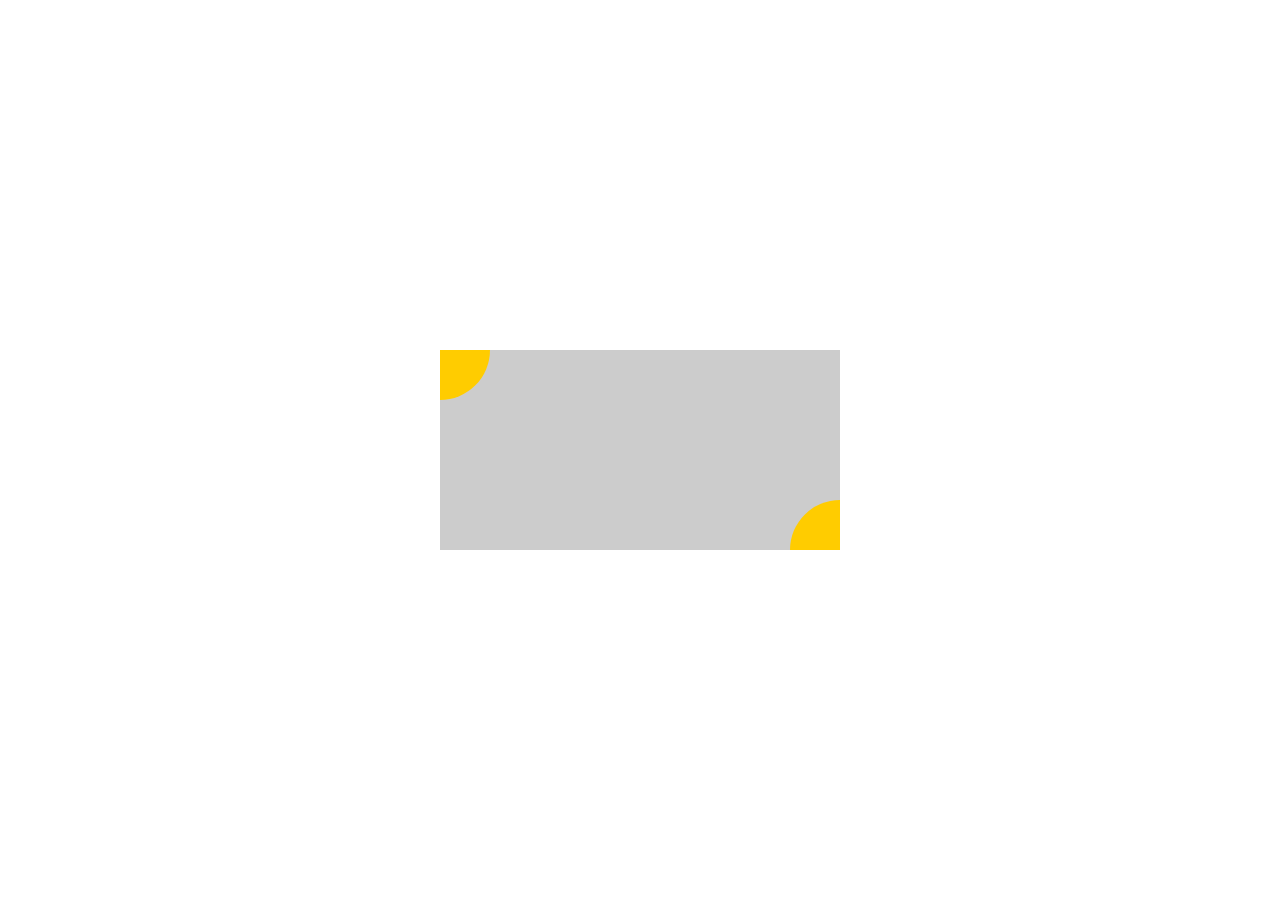
<file: task-4 定位和居中/index.html>
<!DOCTYPE html>
<html>
<head>
<meta charset="utf-8">
<meta http-equiv="" content="IE=edge">
<meta name="keywords" content="position center">
<meta name="description" content="position的用法，使其水平，垂直居中">
	<title>position 定位和居中</title>
	<link rel="stylesheet" type="text/css" href="css/style.css">
</head>
<body>
<div id="square">
	<div class="circle top-left"></div>   <!--更为简便和语义化的写法-->
	<div class="circle bottom-right"></div>
</div>
</body>
</html>
</file>
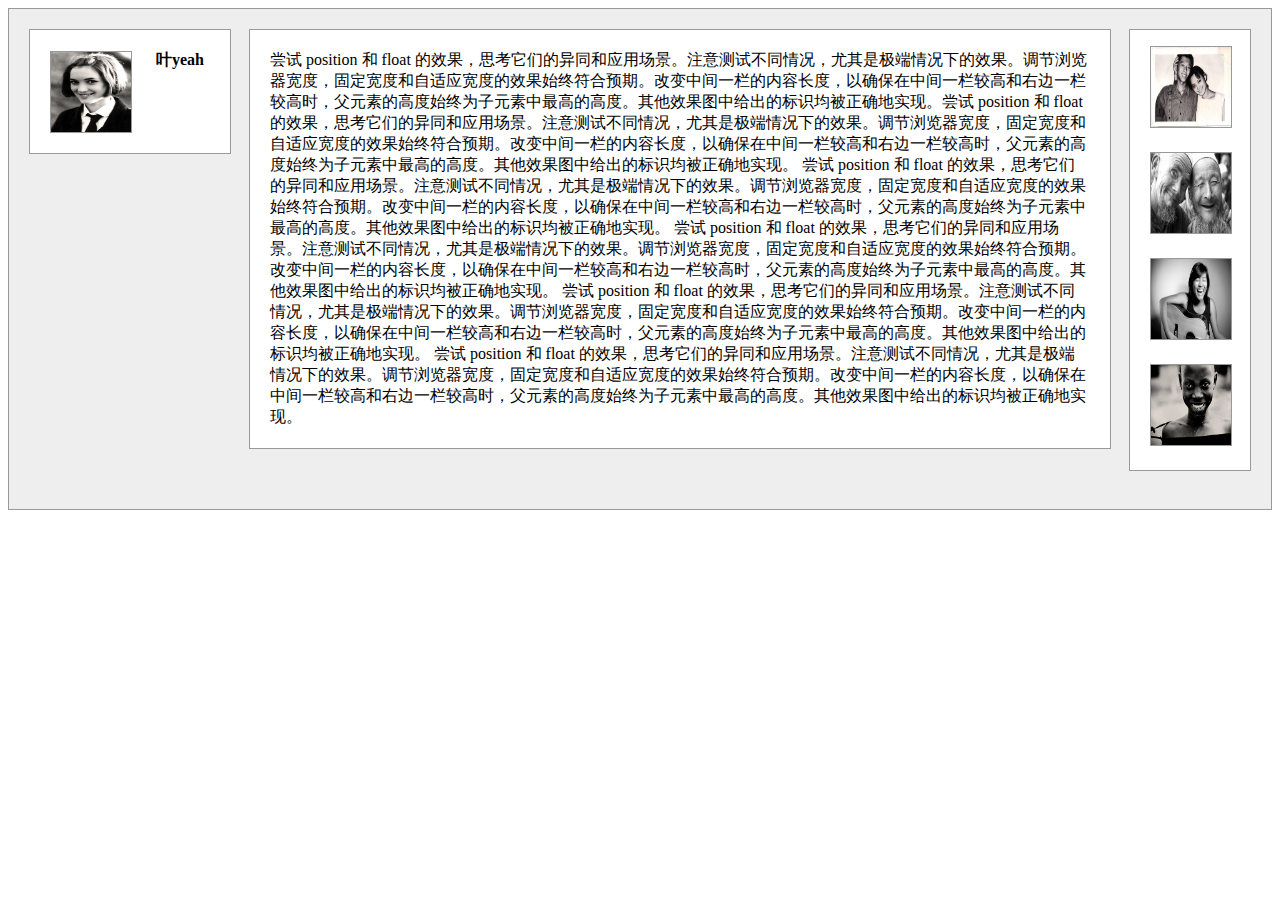
<file: task-3 三栏式布局/index1.html>
<!DOCTYPE html>
<html>
<head lang="zh-CN">
<meta charset="utf-8">
<meta http-equiv="" content="IE=edge">
<meta name="viewport" content="width=device-width,initial-scale">
	<title>三栏式布局</title>
	<link rel="stylesheet" type="text/css" href="css/style.css"/>
</head>
<body>
<div id="container" class="clearfix">
	<div id="logo">
		<img src="img/1.jpg" alt="我们" title="我" align="texttop" />
		<h1>叶yeah</h1>
	</div>
	<div id="sidebar">
	<ul>
		<li><img src="img/2.jpg" title="笑脸" alt="笑脸"/></li>
		<li><img src="img/3.jpg" title="笑脸" alt="笑脸"/></li>
		<li><img src="img/4.jpg" title="笑脸" alt="笑脸"/></li>
		<li><img src="img/5.jpg" title="笑脸" alt="笑脸"/></li>
	</ul>
	</div>
	<div id="content">
		<p>
    尝试 position 和 float 的效果，思考它们的异同和应用场景。注意测试不同情况，尤其是极端情况下的效果。调节浏览器宽度，固定宽度和自适应宽度的效果始终符合预期。改变中间一栏的内容长度，以确保在中间一栏较高和右边一栏较高时，父元素的高度始终为子元素中最高的高度。其他效果图中给出的标识均被正确地实现。尝试 position 和 float 的效果，思考它们的异同和应用场景。注意测试不同情况，尤其是极端情况下的效果。调节浏览器宽度，固定宽度和自适应宽度的效果始终符合预期。改变中间一栏的内容长度，以确保在中间一栏较高和右边一栏较高时，父元素的高度始终为子元素中最高的高度。其他效果图中给出的标识均被正确地实现。 尝试 position 和 float 的效果，思考它们的异同和应用场景。注意测试不同情况，尤其是极端情况下的效果。调节浏览器宽度，固定宽度和自适应宽度的效果始终符合预期。改变中间一栏的内容长度，以确保在中间一栏较高和右边一栏较高时，父元素的高度始终为子元素中最高的高度。其他效果图中给出的标识均被正确地实现。 尝试 position 和 float 的效果，思考它们的异同和应用场景。注意测试不同情况，尤其是极端情况下的效果。调节浏览器宽度，固定宽度和自适应宽度的效果始终符合预期。改变中间一栏的内容长度，以确保在中间一栏较高和右边一栏较高时，父元素的高度始终为子元素中最高的高度。其他效果图中给出的标识均被正确地实现。 尝试 position 和 float 的效果，思考它们的异同和应用场景。注意测试不同情况，尤其是极端情况下的效果。调节浏览器宽度，固定宽度和自适应宽度的效果始终符合预期。改变中间一栏的内容长度，以确保在中间一栏较高和右边一栏较高时，父元素的高度始终为子元素中最高的高度。其他效果图中给出的标识均被正确地实现。 尝试 position 和 float 的效果，思考它们的异同和应用场景。注意测试不同情况，尤其是极端情况下的效果。调节浏览器宽度，固定宽度和自适应宽度的效果始终符合预期。改变中间一栏的内容长度，以确保在中间一栏较高和右边一栏较高时，父元素的高度始终为子元素中最高的高度。其他效果图中给出的标识均被正确地实现。
</p>
</div>
</body>
</html>
</file>
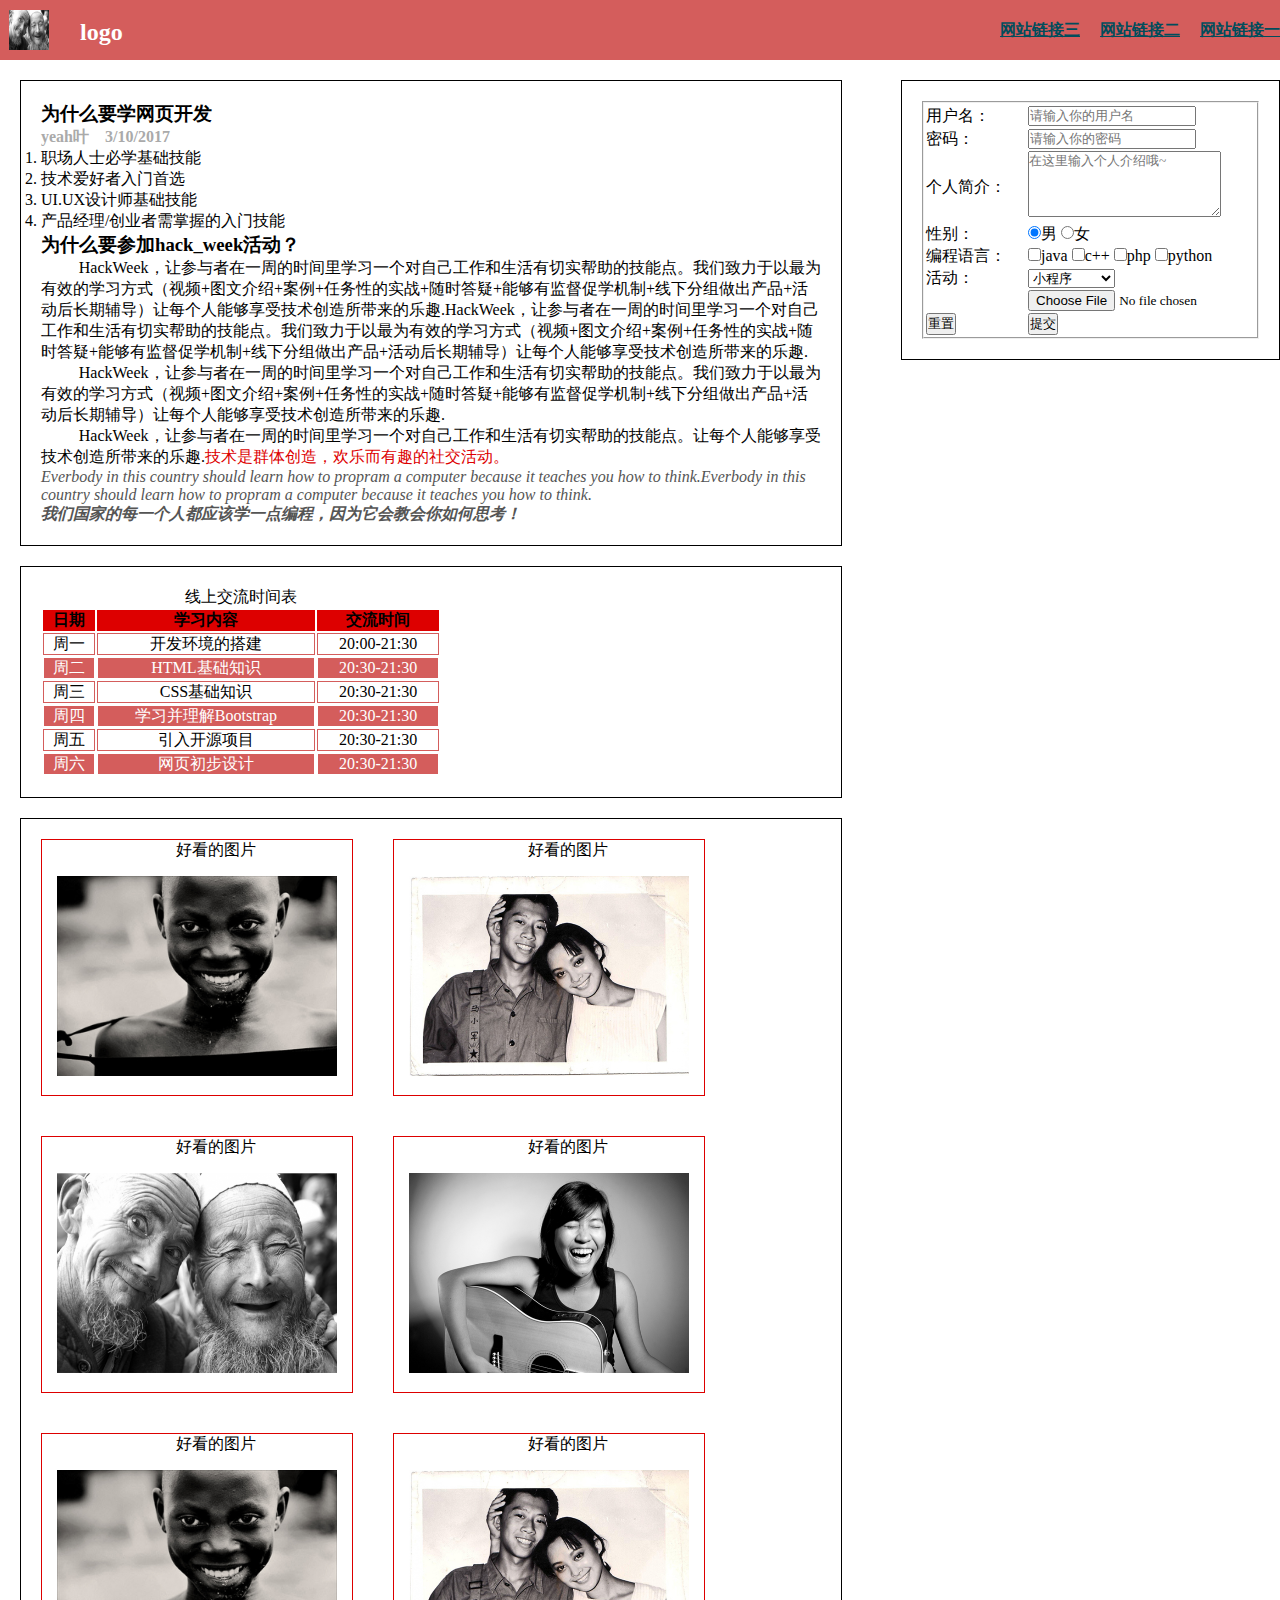
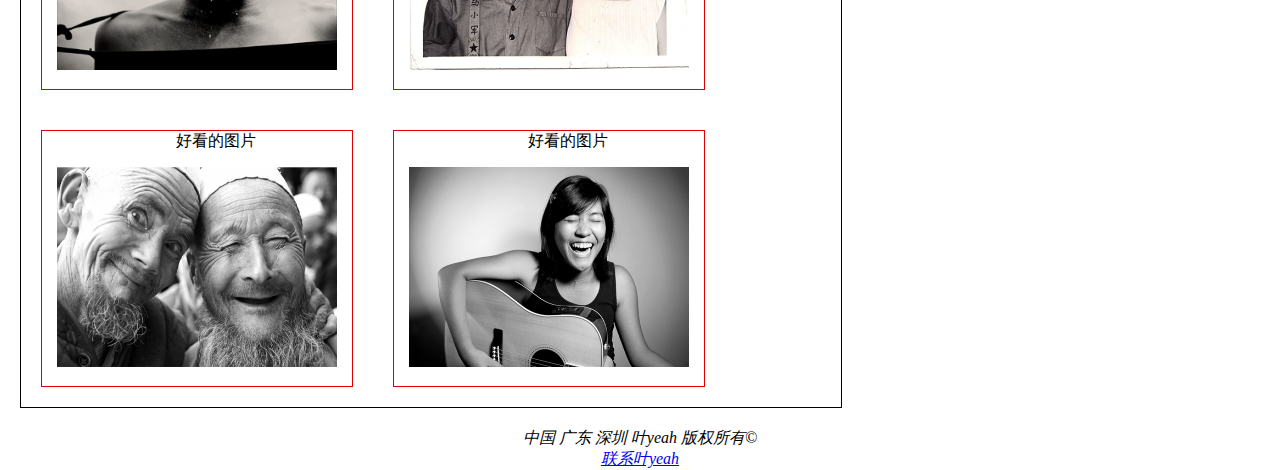
<file: task-5 HTML_DOM/html_DOM.html>
<!DOCTYPE html>
<html>
<head lang="en">
	<meta  charset="utf-8">
	<meta http-equiv="" content="IE=edge">  <!--http-equiv向浏览器传回的信息-->
	<meta name="viewport" content="width=device-width,initial-scale=1"> <!--定义页面宽度和页面宽度与设备屏幕宽度的关系-->
	<meta name="keword" content="html_DOM"> <!--keyword用来标记页面的关键字，便于搜索-->
	<meta name="description" content="了解html各个标签的使用方法">  <!--description用来描述页面的详细信息-->
	<title>hack_week 任务二</title>  <!--显示在选项卡的的页面标题-->
	<link rel="stylesheet" type="text/css" href="css/all.css">  <!--常用来css文件或icon-->
<!-- script标签常链接在页面底部-->
</head>

<body>
	<header>
	<h1>                <!--h1标签常用于网站名称或LOGO-->
		<span>logo</span>
		<img src="img/3.jpg" alt="logo"/>
	</h1> 		
	<nav id="nav">
		<ul>
			<li><a href="www.github/yeyeahyet">网站链接一</a></li>
			<li><a href="www.github/yeyeahyet">网站链接二</a></li>
			<li><a href="www.github/yeyeahyet">网站链接三</a></li>
		</ul>
	</nav>
	</header>
	<div id="sidebar" class="clearfix">
	<form method="post" action="save.php" id="userinfo">	
	<!--methon数据传送方式 action表单数据传输到的地方-->	
		<fieldset>
		<table id="userinfo">
		<tbody>
	 		<tr>
	 			<td><label for="username">用户名：</label></td>   	
	 			<!--for与控件ID名相关联，当单击该label标签时，会将焦点转到和标签相关的表单控件上-->
				<td><input type="text" name="name" id="username" value="" placeholder="请输入你的用户名"/></td>
				<!--name:为文本框命名，以备后台程序ASP,PHP使用。value：为文本输入框设置默认值。(提示作用).placehoder-->	
			</tr>
			<tr>
				<td><label for="psw">密码：</label></td>
				<td><input type="password" name="psw" id="psw" value="" placeholder="请输入你的密码"/></td>
			</tr>
			<tr>
				<td><label for="personal">个人简介：</label></td> 
				<td><textarea rows="4" cols="24" id="personal" name="personal" placeholder="在这里输入个人介绍哦~"></textarea></td>
				<!--textarea标签语义化，rows为行数，col为每行个数-->
			</tr>
			<tr>
				<td><label>性别：</label></td>
 				<td><input type="radio" checked="checked" name="sex" value="男"/>男
 					<input type="radio" name="sex" value="女"/>女</td>
 					<!--同一组单选框name值一定要一致-->
 			</tr>
 			<tr>
 				<td><label>编程语言：</label></td>
 				<td><input type="checkbox" name="program" value="java"/>java
 					<input type="checkbox" name="program" value="c++"/>c++
 					<input type="checkbox" name="program" value="php"/>php
 					<input type="checkbox" name="program" value="python"/>python</td>
 			</tr>
 			<tr>
 				<td><label for="active">活动：</label></td>
 				<td><select id="active" name="active" value="活动">
 					<option>小程序</option>
 					<option>网站开发</option>
 					<option>网站建设</option>
 					<option>微信公众号</option>
 					</select></td>
 			</tr>
 			<tr>
 				<td></td>
 				<td><input type="file" name="pic" accept="img/gif"></td>
 				<!-- 选择文件 value值显示在按钮上-->
 			</tr>
 			<tr>
 				<td><input type="reset" name="reset" value="重置"/></td>      
				<td><input type="submit" name="submit"  value="提交"/></td>
			</tr>
		</tbody>
		</table>
		</fieldset>	
	</form>	
	</div>
	<div id="content">
	<main>
		<article id="article_1">
			<h3>为什么要学网页开发</h3>
			<h4>
				<span class="name">yeah叶 &nbsp&nbsp&nbsp<time>3/10/2017</time></span>          <!-- time语义化-->
			</h4>   
			<ol>
				<li>职场人士必学基础技能</li>
				<li>技术爱好者入门首选</li>
				<li>UI.UX设计师基础技能</li>
				<li>产品经理/创业者需掌握的入门技能</li>
			</ol>
			<h3>为什么要参加hack_week活动？</h3>
				<p>HackWeek，让参与者在一周的时间里学习一个对自己工作和生活有切实帮助的技能点。我们致力于以最为有效的学习方式（视频+图文介绍+案例+任务性的实战+随时答疑+能够有监督促学机制+线下分组做出产品+活动后长期辅导）让每个人能够享受技术创造所带来的乐趣.HackWeek，让参与者在一周的时间里学习一个对自己工作和生活有切实帮助的技能点。我们致力于以最为有效的学习方式（视频+图文介绍+案例+任务性的实战+随时答疑+能够有监督促学机制+线下分组做出产品+活动后长期辅导）让每个人能够享受技术创造所带来的乐趣.
				<p>HackWeek，让参与者在一周的时间里学习一个对自己工作和生活有切实帮助的技能点。我们致力于以最为有效的学习方式（视频+图文介绍+案例+任务性的实战+随时答疑+能够有监督促学机制+线下分组做出产品+活动后长期辅导）让每个人能够享受技术创造所带来的乐趣.</p>
				<p>HackWeek，让参与者在一周的时间里学习一个对自己工作和生活有切实帮助的技能点。让每个人能够享受技术创造所带来的乐趣.<span>技术是群体创造，欢乐而有趣的社交活动。</span></p>  
   				<!--页面的文本内容写在p标签，span标签无语义，它的作用就是设置单独的样式-->
				<blockquote>Everbody in this country should learn how to propram a computer because it teaches you how to think.Everbody in this country should learn how to propram a computer because it teaches you how to think.<br/>
				<strong>我们国家的每一个人都应该学一点编程，因为它会教会你如何思考！</strong> 
				</blockquote> 
				<!--blockquote长引用。断开段落后缩进； q标签短引用。在现有段落用斜体显示-->
				<!--strong标签用于强调，比em标签更为常见-->
		</article>
			<article id="article_2">
				<table id="table">
				<tbody>     <!-- 控制表格分行下载-->
					<caption>线上交流时间表</caption> <!--表格标题-->
					<tr>
						<th>日期</th>  <!--表头-->
						<th>学习内容</th>
						<th>交流时间</th>
					</tr>
					<tr id="gap">
						<td>周一</td>
						<td>开发环境的搭建</td>
						<td>20:00-21:30</td>
					</tr>
					<tr>
           				<td>周二</td>
            			<td>HTML基础知识</td>
            			<td>20:30-21:30</td>
        			</tr>
       				<tr id="gap">
            			<td>周三</td>
            			<td>CSS基础知识</td>
            			<td>20:30-21:30</td>
        			</tr>
       	 			<tr>
            			<td>周四</td>
            			<td>学习并理解Bootstrap</td>
            			<td>20:30-21:30</td>
        			</tr>
        			<tr id="gap">
            			<td>周五</td>
            			<td>引入开源项目</td>
            			<td>20:30-21:30</td>
        			</tr>
        			<tr>
            			<td>周六</td>
            			<td>网页初步设计</td>
            			<td>20:30-21:30</td>
        			</tr>
				</tbody>
				</table>
			</article>
			<section id="smile_wall" class="clearfix">
			<div class="img">
				<p>好看的图片</p>
				<img src="img/1.jpg" title="笑脸墙" alt="笑脸墙"/>
			</div>
			<div class="img">
				<p>好看的图片</p>
				<img src="img/2.jpg" title="笑脸墙" alt="笑脸墙"/>
			</div>
			<div class="img">
				<p>好看的图片</p>
				<img src="img/3.jpg" title="笑脸墙" alt="笑脸墙"/>
			</div>
			<div class="img">
				<p>好看的图片</p>
				<img src="img/4.jpg" title="笑脸墙" alt="笑脸墙"/>
			</div>
			<div class="img">
				<p>好看的图片</p>
				<img src="img/1.jpg" title="笑脸墙" alt="笑脸墙"/>
			</div>
			<div class="img">
				<p>好看的图片</p>
				<img src="img/2.jpg" title="笑脸墙" alt="笑脸墙"/>
			</div>
			<div class="img">
				<p>好看的图片</p>
				<img src="img/3.jpg" title="笑脸墙" alt="笑脸墙"/>
			</div>
			<div class="img">
				<p>好看的图片</p>
				<img src="img/4.jpg" title="笑脸墙" alt="笑脸墙"/>
			</div>
			</section>
		</main>
	</div>		
	<footer>
		<address>中国 广东 深圳 叶yeah 版权所有&copy<br/>
		<a href="mailto:yeyeahyet@163.com">联系叶yeah</a></address>
	</footer>
</body>
</html>
</file>
<file: task-4 定位和居中/css/style.css>
*{
	margin: 0;
	padding: 0;
}
#square{
	width: 400px;
	height: 200px;
	background-color: #ccc;
	margin: 0px auto;     	/*水平居中在块级元素定宽的情况下使用*/
	position: absolute;     
	right: 0;     /*水平居中*/
	left: 0;
	top: 50%;
	transform: translateY(-50%);
}	

.circle{ 		 /*画圆先画矩形，再用border-radius属性*/
	width: 50px;
	height: 50px;
	background-color: #fc0;
}
.top-left{     
	border-bottom-right-radius:50px;
	position: absolute;		/*相对于父元素定位*/
	top: 0;   
}
.bottom-right{     /*画圆先画矩形，再用border-radius属性*/
	border-top-left-radius:50px;
	position: absolute;       /*至少有一个父元素为absolute定位，否则参考坐标为页面*/  
	left: 350px;
	bottom: 0px;
	}
</file>
<file: task-3 三栏式布局/css/style.css>
/*不推荐用position来布局整个页面的大框架，float布局更为灵活。*/
/*float用于整个大框架布局，position用来调整位置。*/
/*margin padding 值只选一个设置。保持方向一致*/
#container{
	background-color: #eee;
	border: 1px #999 solid;
	margin:0 auto;
	min-height: 500px;   /*解决浏览器过度缩小的问题*/
	min-width: 820px;
}
#logo{
	border: 1px #999 solid;
	width: 200px;
	margin: 20px;
	background-color: #fff;
	float: left;    	/*浮动在父容器设置,(不在子元素设置防止父容器坍塌）*/
}
#logo img{
	width: 80px;
	height: 80px;
	border: 1px #999 solid;	
	margin: 20px;
}
h1{
	margin: 0; 			 /*将默认样式取消*/
	padding: 0;
}
#logo h1{
	font-size: 16px;     /*将p元素改为h1，修改字体大小*/
	display: inline-block;
	position: relative;
	top: 20px;
}
p{
	margin: 0;          /*将默认样式取消,防止默认的间距影响布局*/
	padding: 0;
}
#content{
	border: 1px #999 solid;
	padding: 20px;
	margin:20px 160px 20px 240px;
	background-color: #fff;
}
#sidebar{
	width: 120px;
	margin: 20px;
	border: 1px #999 solid;
	float: right; 			 /*浮动元素会脱离文本流，所以要放在前面*/
	background-color: #fff;
}
li{
	padding: 0;
	margin: 0;
}
#sidebar li{
	list-style: none;
	margin-bottom: 20px;
	position: relative;     /*设置相对位置*/
	right: 20px;
}
#sidebar img{
	width: 80px;
	height: 80px;
	border: 1px #999 solid;

}
.clearfix:before,.clearfix:after{   /*在父容器中添加类clearfix，清除浮动*/
	content: "";
	display: table;
}
.clearfix:after{
	clear: both;
}
.clearfix{
	*zoom: 1;
}
</file>
<file: task-5 HTML_DOM/css/all.css>
/*公用样式*/
@charset"utf-8";
*{
	padding: 0;
	margin: 0;
	font-family: "Micosoft YaHei";
}
/* header 开始*/
header{
	background-color: #d45d5c;
	height: 60px;
	position: relative;
}
header span{
	font-size: 24px;
	line-height: 60px;
	color: #fff;
	position: relative;
	left: 80px;
}
header img{
	position: relative;              
	top: 10px;
	left: -42px;
	width: 40px;
	height: 40px;
}
/*导航链接*/
h1{
	float: left;
}
#nav ul{               			/*ul去边距和样式*/
	list-style:none;
	overflow: hidden;
}
#nav li{
	float: right;
}
#nav a{
	display:block;
	margin-left: 20px;
	line-height: 60px;
	font-weight: bold;
}
#nav a:link,#nav a:visited{
	color: #004d5c;
	
}
#nav a:hover,#nav a:active{
	color: pink;
}

/*article 1 开始*/
#content{
	margin-right: 418px;
}
#article_1{
	border: 1px solid #000;
	margin: 20px;
	padding: 20px;
}
.name{
	color: #aaa;
	font-size: 16px;
}
p{
	text-indent: 1cm;
}
p>span{
	color: #d00;
}
blockquote{
	color: #555;
	font-style: oblique;
}

/*article_2 table开始*/
#article_2{
	border: 1px solid #000;
	margin: 20px;
	padding: 20px;
}
#table{
	width: 400px;
}
#table caption{
	color: #000;
}
#table>th,td{
	border: 1px solid ;
	color:#fff;
	height: 20px;
	text-align: center;
	line-height: 20px;
}
#table th{
	background-color: #d00;
}
#table td{
	background-color: #d45d5c;
}
#gap>td{
	background-color: #fff;
	color: #000;
	border: 1px solid #d45d5c;
}

/*section开始*/
#smile_wall{
		border: 1px solid #000;
		margin: 20px;
}
.img {	
	display: inline-block;
	float: left;
	margin: 20px;
	border: 1px solid #d00;
}
.img>p{
	text-align: center;
	font-size: 16px;
}
#smile_wall img{
	width: 280px;
	height: 200px;
	margin: 15px;
}
.clearfix:before,.clearfix:after{
	content:"";
	display:table ;
}
.clearfix:after{
	clear: both;
}
.clearfix{
	*zoom: 1;
}

/*侧边栏 开始*/
#sidebar{
	float: right;
	border: 1px solid;
	padding:20px;
	margin-top: 20px;
}
#userinfo td{
	color: #000;
	text-align: left;
	border: 0px;
	width: 100px;
}

/*foot 开始*/
footer{
	text-align: center;
}
</file>
